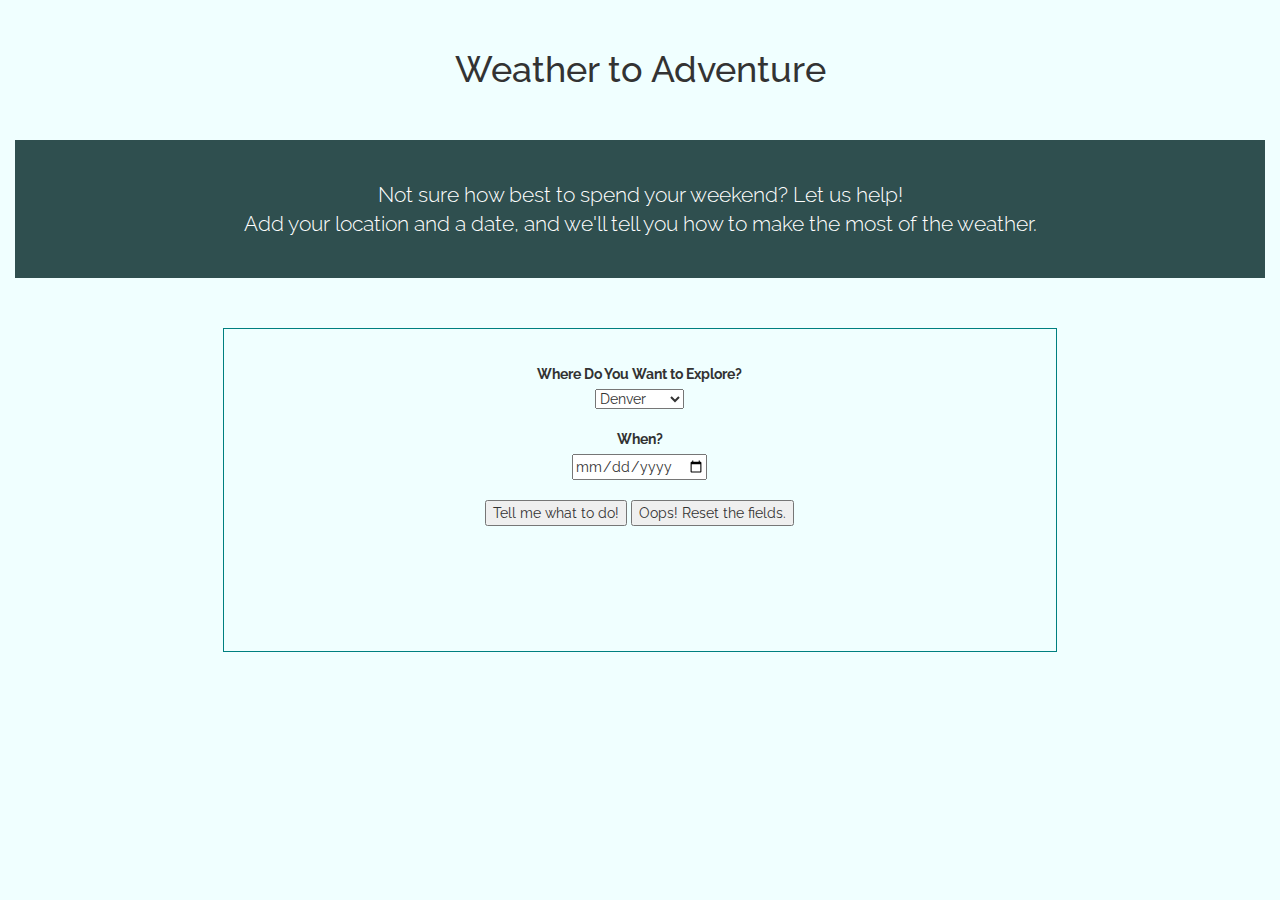
<file: public/index.html>
<!DOCTYPE html>
<html lang="en">

<head>
    <meta charset="utf-8">
    <meta name="viewport" content="width=device-width, initial-scale=1.0" />
    <title>Q1 Project</title>
    <link href="https://fonts.googleapis.com/css?family=Raleway:300,400,400i,500,700" rel="stylesheet">
    <link rel="stylesheet" href="https://maxcdn.bootstrapcdn.com/bootstrap/3.3.7/css/bootstrap.min.css" integrity="sha384-BVYiiSIFeK1dGmJRAkycuHAHRg32OmUcww7on3RYdg4Va+PmSTsz/K68vbdEjh4u" crossorigin="anonymous">
    <link rel="stylesheet" href="q1-project.css">
</head>

<body class="background-image">
    <header>
        <div class="starter-template">
            <h1>Weather to Adventure</h1>
            <p class="lead">Not sure how best to spend your weekend? Let us help!<br>Add your location and a date, and we'll tell you how to make the most of the weather.</p>
        </div>
    </header>
    <section>
      <div class="col-md-12">
      <div class="col-md-2"></div>
        <div class="col-md-8 inputs text-center align-center">
            <form class="" action="q1-project.html" method="get">
                <label for="location">Where Do You Want to Explore?</label><br>
                <select id='location' class="location" name="location">
        <option value="Denver" selected>Denver</option>
        <option value="Boulder">Boulder</option>
        <option value="Telluride">Telluride</option>
        <option value="Vail">Vail</option>
        <option value="Burlington">Burlington</option>
        </optgroup>
      </optgroup>
      </select>
                <br><br>
                <label for="date">When?</label>
                <br>
                <input id='date' type="date" name="date" value="">
                <br><br>
                <input class="text-center" type="submit" name="submit" id="submitForm" value="Tell me what to do!">
                <input class="text-center" type="reset" name="reset" value="Oops! Reset the fields.">
            </form>
            <div class="returns text-center">
                <p class="activity">
                </p>
                <p class="photo img-responsive center-block">
                </p>
            </div>
        </div>
        <div class="col-md-2"></div>
      </div>
    </section>
    <script src="https://ajax.googleapis.com/ajax/libs/jquery/3.1.1/jquery.min.js"></script>
    <script src="https://maxcdn.bootstrapcdn.com/bootstrap/3.3.7/js/bootstrap.min.js" integrity="sha384-Tc5IQib027qvyjSMfHjOMaLkfuWVxZxUPnCJA7l2mCWNIpG9mGCD8wGNIcPD7Txa" crossorigin="anonymous"></script>
    <script src="q1-project.js"></script>
</body>

</html>
</file>
<file: public/q1-project.css>
body {
    font-family: 'Raleway', sans-serif !important;
}

.background-image {
    background-color: azure;
}

h1 {
    font-weight: 500;
    padding-bottom: 40px;
}

.lead {
    padding: 40px 15px;
    background-color: darkslategrey;
    color: white;
}

.starter-template {
    padding: 30px 15px;
    text-align: center;
}

button {
    margin: 10px 5px;
}

form {
    font-weight: 400;
    padding: 15px 10px;
}

.inputs {
    box-sizing: border-box;
    padding: 20px 20px;
    vertical-align: middle;
    border: 1px solid teal
  ;
}

article {
    padding: 40px 15px;
    align-items: center;
}

.activity {
    padding: 40px 15px;
    border-color: black;
    border-width: thin;
}

img {
    padding: 15px;
    box-sizing: content-box;
    width: 70%;
}

.img-responsive {
    width: 100% \9;
}

input:hover, select:hover{
	font-weight: bold;
	cursor: default !important;
}
</file>
